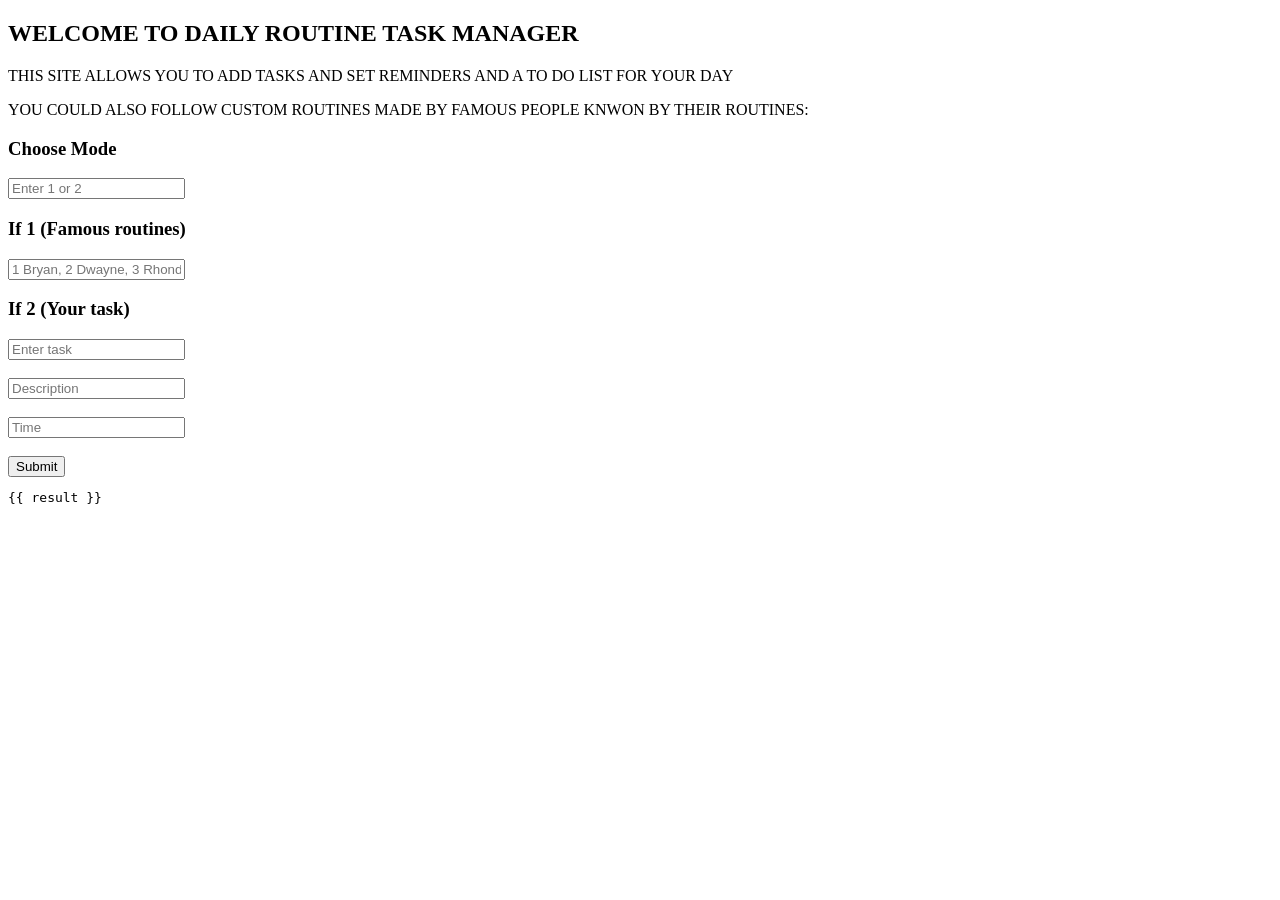
<file: index.html>
<!DOCTYPE html>
<html>
<head>
    <title>Daily Routine Task Manager</title>
</head>
<body>

<h2>WELCOME TO DAILY ROUTINE TASK MANAGER</h2>

<p>
THIS SITE ALLOWS YOU TO ADD TASKS AND SET REMINDERS AND A TO DO LIST FOR YOUR DAY
</p>

<p>
YOU COULD ALSO FOLLOW CUSTOM ROUTINES MADE BY FAMOUS PEOPLE KNWON BY THEIR ROUTINES:
</p>

<form method="POST">

    <h3>Choose Mode</h3>
    <input name="main_choice" placeholder="Enter 1 or 2">

    <h3>If 1 (Famous routines)</h3>
    <input name="choice" placeholder="1 Bryan, 2 Dwayne, 3 Rhonda, 4 Sinclair, 5 Gaurang">

    <h3>If 2 (Your task)</h3>
    <input name="task" placeholder="Enter task"><br><br>
    <input name="desc" placeholder="Description"><br><br>
    <input name="time" placeholder="Time"><br><br>

    <button type="submit">Submit</button>

</form>

<pre>
{{ result }}
</pre>

</body>
</html>
</file>
